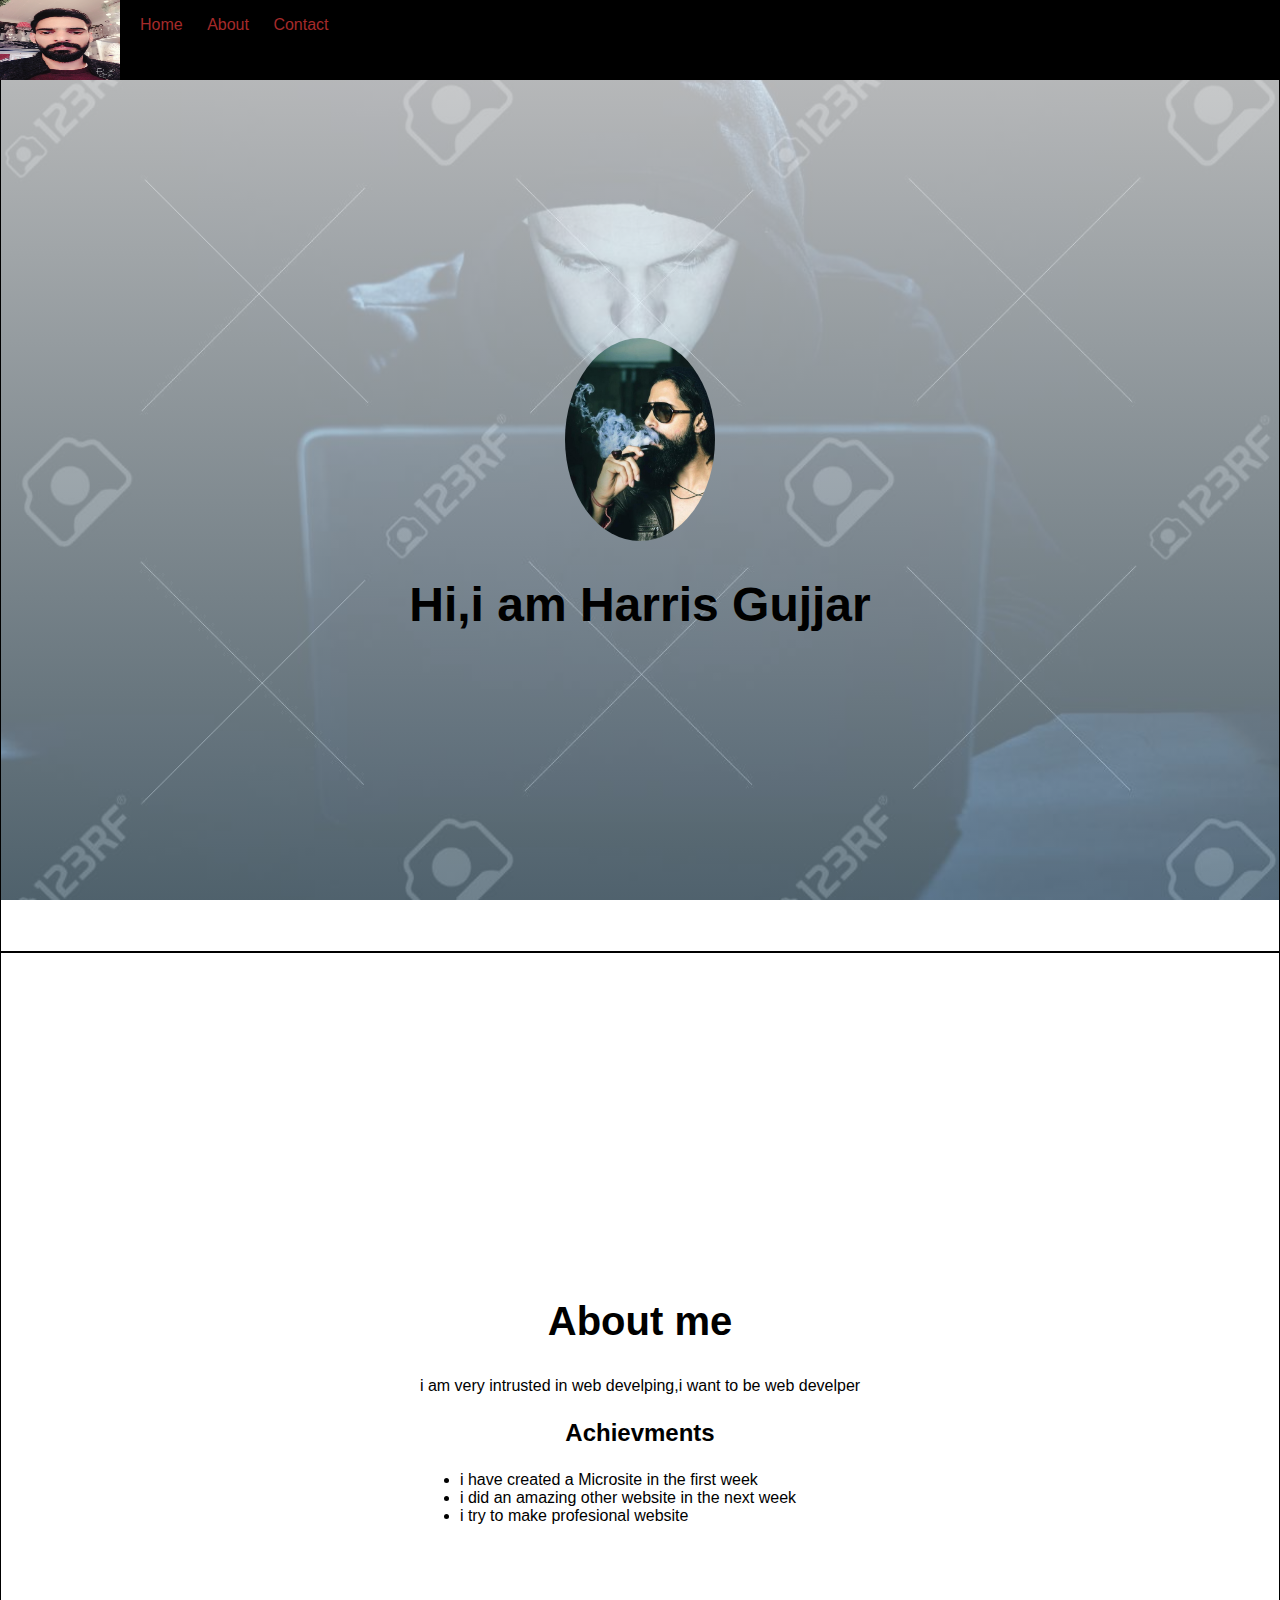
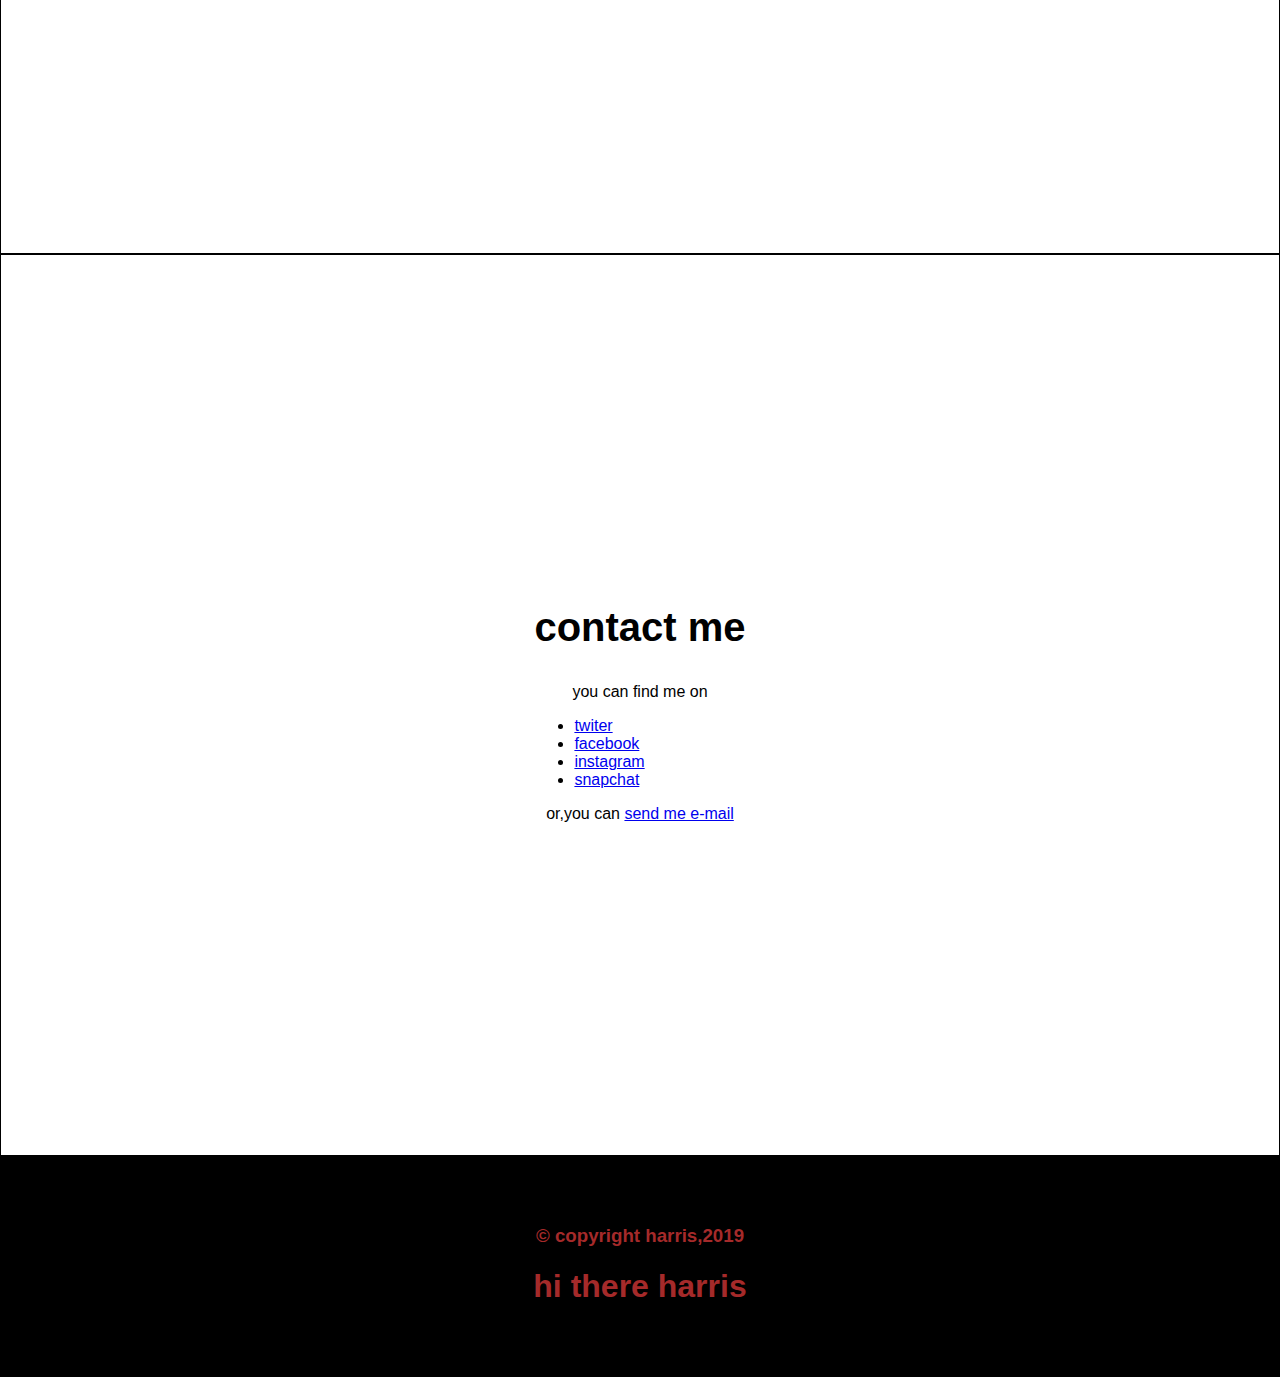
<file: index.html>
<!DOCTYPE html>
<html>
<head>


<title>Harris GUJJAR | DCI </title>
<link rel="stylesheet" href="./css/style.css" type="text/css">

</head>
<body>
<header>
    <img class="profile-img" src="./imgs/harris (2).JPG">

    <nav>
        <ul>
            <li><a href="#home">Home</a></li>
            <li><a href="#about">About</a></li>
            <li><a href="#contact">Contact</a></li>
        </ul>
    </nav>
</header>
<main>
    <section id="home">
        <div>
            <img src="./imgs/harris.JPG" class="profile-img1">
            <h1>Hi,i am Harris Gujjar</h1>
        </div>
    </section>

    <section id="about">

        <div>
                <h2>About me</h2>
                <p> i am very intrusted in web develping,i want to be web develper</p>
                <h3>Achievments</h3>
                <ul>
                    <li>i have created a Microsite in the first week</li>
                    <li>i did an amazing other website in the next week</li>
                    <li>i try to make profesional website</li>
        
                </ul>
    

    </section>
    <section id="contact">
    <div>
        <h2> contact me</h2>
        <p>you can find me on</p>
        <ul>
            <li><a href="http.//twitter.com/harris">twiter</a></li>
            <li><a href="http.//facebook.com/harris">facebook</a></li>
            <li><a href="http.//instagram.com/harris">instagram</a></li>
            <li><a href="http.//snapchat.com/harris">snapchat</a></li>
        </ul>
            <p>or,you can <a href="mailto:harrisgujjar402@gmail.com"> send me e-mail</a></p>
        

    </div>

    </section>

</main>
<footer>
    <h3> &copy; copyright harris,2019</h3>
<h1>hi there harris</h1>
</footer>


</body>

</html>
</file>
<file: css/style.css>
body{
    margin: 0;
    margin-top: 50px;
    font-family: sans-serif;

}
header{
    display: flex;
    position: fixed;
    top: 0;
    left: 0;
    right: 0;
    height: 80px;
    line-height: 50px;
    background-color: black;
}
header *{
    display: inline;
    
}
header ul{
    padding: 0;

}
header li{ margin-left:20px;

}
header a{
    text-decoration: none;
    color:brown;
}
section{height: 100vh;
border: 1px solid black;
display: flex;
justify-content: center;
align-items: center;
text-align: center;
background-size:cover;
background-position: center;
background-repeat: no-repeat;
background-attachment: fixed;
}
.profile-img{

    width: 120px;
    /* border-radius: 50%; */

}

.profile-img1{
    width: 150px;
   
     border-radius: 50%; 

}

#home h1{ font-size: 3em;}

section ul li{
text-align: left;

}
section h2{
    font-size: 2.5em;
}

section h3{
    font-size: 1.5em
}
footer{
    text-align: center;
    padding: 50px;
    background-color: black;
    color: brown;
}
#home{background-image: linear-gradient(rgba(255,255,255,0.75),rgba(156,192,213,0.5)), url(../imgs/img1.jpg)
}
#about{background-image: linear-gradient(rgba(255,255,255,0.75),rgba(156,192,213,0.5)), url(../imgs/img2.jpg)


}
#contact{
    background-image: linear-gradient(rgba(255,255,255,0.75), rgba(156,192,213,0.5)), url(../imgs/img3.jpg) ;    

}
</file>
